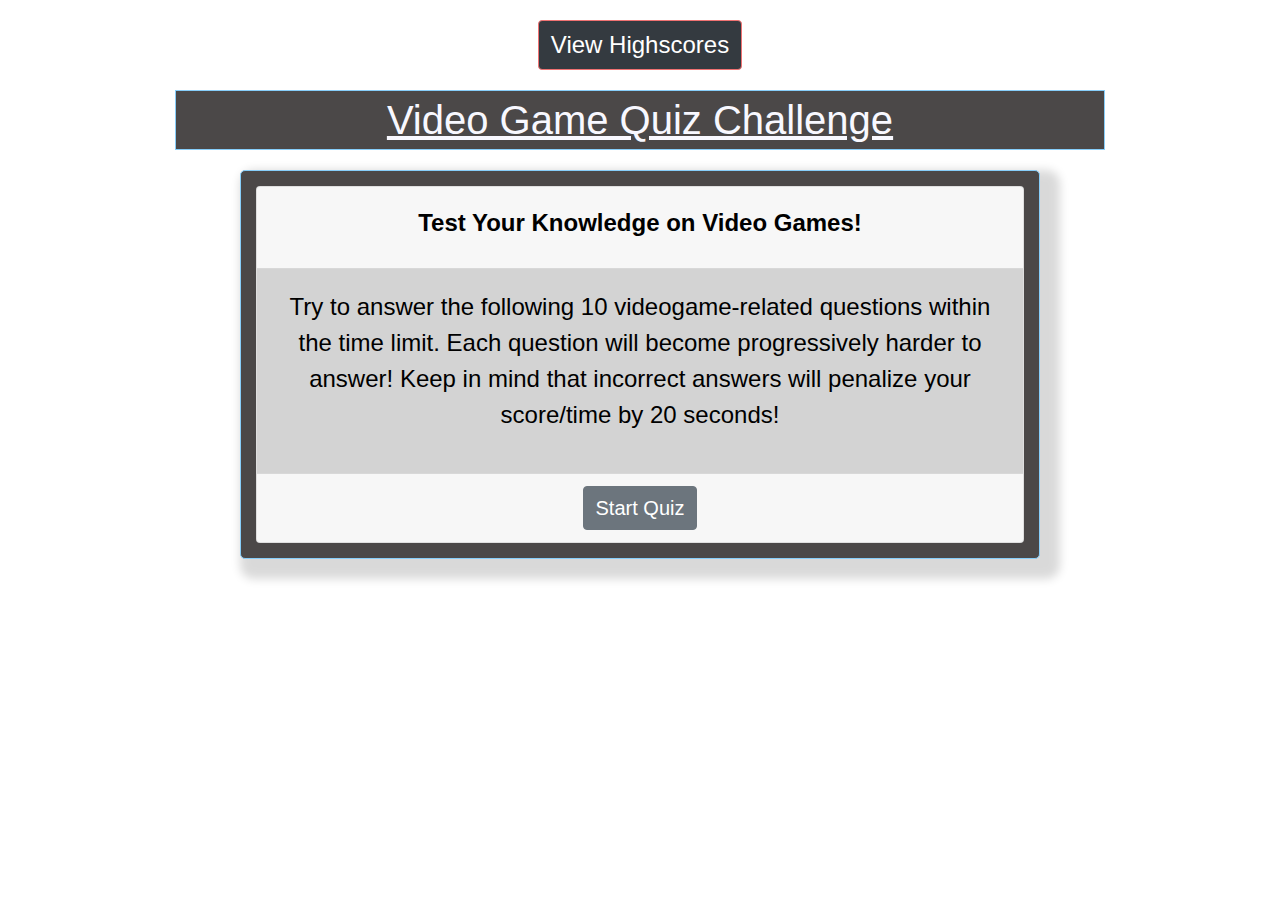
<file: index.html>
<!doctype html>
<html lang="en">
  <head>
    <!-- Required meta tags -->
    <meta charset="utf-8">
    <meta name="viewport" content="width=device-width, initial-scale=1, shrink-to-fit=no">

    <link rel="stylesheet" href="./assets/css/style.css">
    <link rel="stylesheet" href="https://stackpath.bootstrapcdn.com/bootstrap/4.4.1/css/bootstrap.min.css" integrity="sha384-Vkoo8x4CGsO3+Hhxv8T/Q5PaXtkKtu6ug5TOeNV6gBiFeWPGFN9MuhOf23Q9Ifjh" crossorigin="anonymous">
    <script src="https://code.jquery.com/jquery-3.4.1.slim.min.js" integrity="sha384-J6qa4849blE2+poT4WnyKhv5vZF5SrPo0iEjwBvKU7imGFAV0wwj1yYfoRSJoZ+n" crossorigin="anonymous"></script>
    
    <title>Code Quiz</title>
  </head>
  <body>
    <div class="wrapper">
        <nav>
          <ul class="nav navbar-nav">
            <li class="nav-item text-center">
              <button class="btn btn-dark highscores_nav" id="view-highscores-button">View Highscores</button>
            </li>
          </ul>
          <div id="timer">
            Time: <span id="time">0</span>
          </div>
        </nav>

        <header>
          <h1 id="quiz-title">Video Game Quiz Challenge</h1>
        </header>

        <main>
            <div id="start-screen">
              <div class="card">
                <div class="card-header" id="start-screen-header">
                  <h2>Test Your Knowledge on Video Games!</h2>
                </div>

                <div class="card-body" id="start-screen-body"> 
                  <p>Try to answer the following 10 videogame-related questions within the time limit. Each question will become progressively harder to answer! Keep in mind that incorrect answers
                    will penalize your score/time by 20 seconds!</p>
                </div>

                <div class="card-footer" id="start-screen-footer">
                  <button class="btn btn-secondary" id="start-button">Start Quiz</button>
                </div>
              </div>
            </div>
          
            <div class="hide" id="question-screen">
              <div class="card" id="question-card">
              </div>
            </div>

            <div class="hide" id="end-screen">
              <div class="card" id="end-screen-card">
              </div>
            </div>

            <div id="highscores-screen">
              <div class="card">
                  <div class="card-header" id="highscores-screen-header">
                      <h2>Leaderboard</h2>
                  </div>
      
                  <div class="card-body" id="highscores-screen-body"> 
                  </div>

                  <div class="card-footer" id="highscores-screen-footer">
                    <button class="btn btn-secondary" id="go-back-button">Go Back</button>
                    <button class="btn btn-secondary" id="clear-button">Clear Highscores</button>
                  </div>
              </div>  
            </div>
        </main>
    </div>

    <script src="./assets/javascript/script.js"></script>
    <script src="./assets/javascript/script-questions.js"></script>
    <script src="https://code.jquery.com/jquery-3.4.1.slim.min.js" integrity="sha384-J6qa4849blE2+poT4WnyKhv5vZF5SrPo0iEjwBvKU7imGFAV0wwj1yYfoRSJoZ+n" crossorigin="anonymous"></script>
    <script src="https://cdn.jsdelivr.net/npm/popper.js@1.16.0/dist/umd/popper.min.js" integrity="sha384-Q6E9RHvbIyZFJoft+2mJbHaEWldlvI9IOYy5n3zV9zzTtmI3UksdQRVvoxMfooAo" crossorigin="anonymous"></script>
    <script src="https://stackpath.bootstrapcdn.com/bootstrap/4.4.1/js/bootstrap.min.js" integrity="sha384-wfSDF2E50Y2D1uUdj0O3uMBJnjuUD4Ih7YwaYd1iqfktj0Uod8GCExl3Og8ifwB6" crossorigin="anonymous"></script>
  </body>
</html>
</file>
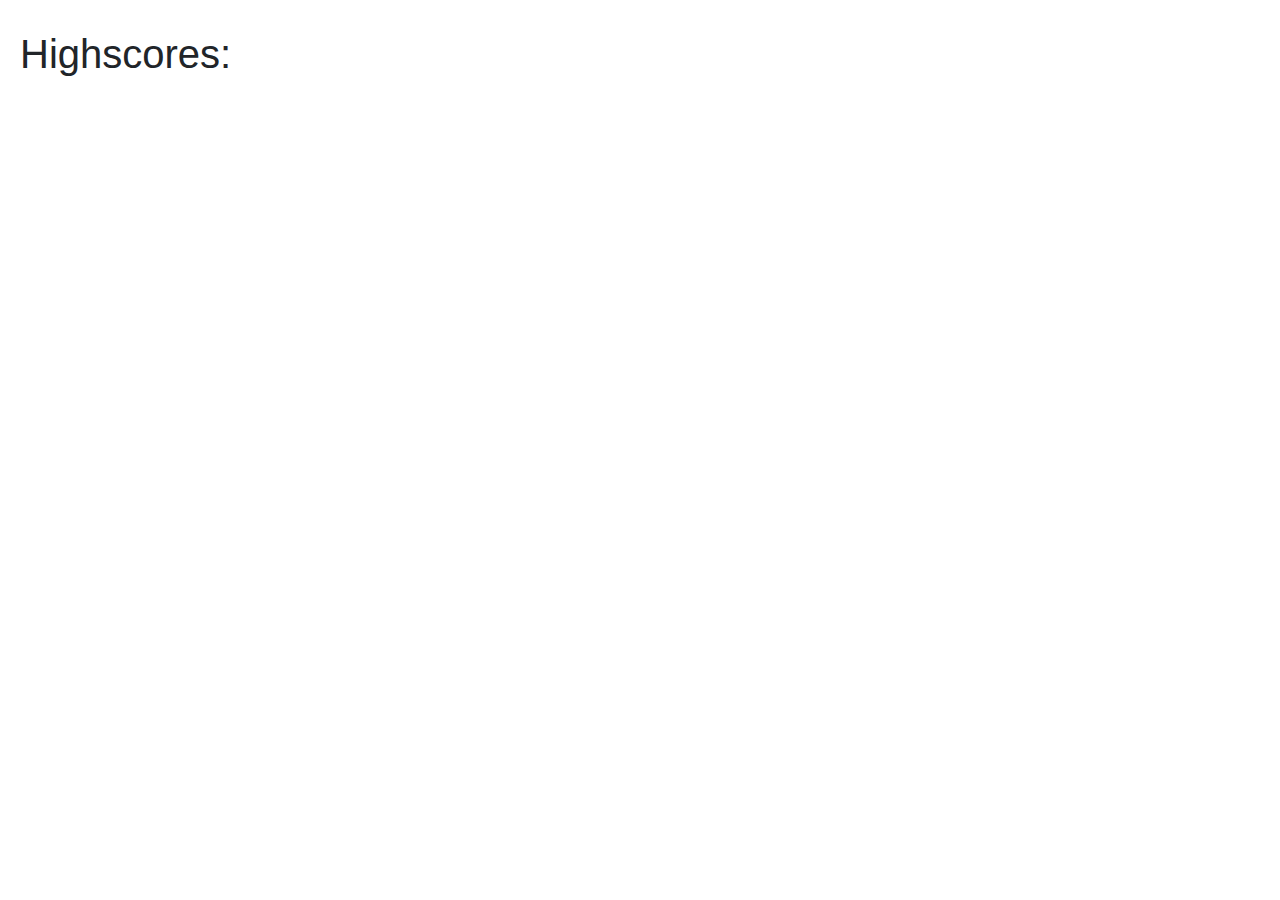
<file: index-highscores.html>
<!doctype html>
<html lang="en">
  <head>
    <!-- Required meta tags -->
    <meta charset="utf-8">
    <meta name="viewport" content="width=device-width, initial-scale=1, shrink-to-fit=no">

    <link rel="stylesheet" href="./assets/css/style.css">
    <link rel="stylesheet" href="https://stackpath.bootstrapcdn.com/bootstrap/4.4.1/css/bootstrap.min.css" integrity="sha384-Vkoo8x4CGsO3+Hhxv8T/Q5PaXtkKtu6ug5TOeNV6gBiFeWPGFN9MuhOf23Q9Ifjh" crossorigin="anonymous">

    <title>Code Quiz</title>
  </head>
  <body>
    <div class="wrapper">
        <header>
            <h1 id="highscores-title">Highscores:</h1>
        </header>

        <main>
            <div id="highscores-screen">
                <div class="card">
                    <div class="card-header" id="highscores-screen-header">
                        <h2>Highscores</h2>
                      </div>
        
                      <div class="card-body" id="highscores-screen-body"> 
                        
                      </div>

                      <div class="card-footer" id="highscores-screen-footer">
                        <button id="go-back-button">Go Back</button>
                        <button id="clear-button">Clear Highscores</button>
                </div>
            </div>
        </main>
    </div>
    
    

    <script src="./assets/javascript/script.js"></script>
    <script src="https://code.jquery.com/jquery-3.4.1.slim.min.js" integrity="sha384-J6qa4849blE2+poT4WnyKhv5vZF5SrPo0iEjwBvKU7imGFAV0wwj1yYfoRSJoZ+n" crossorigin="anonymous"></script>
    <script src="https://cdn.jsdelivr.net/npm/popper.js@1.16.0/dist/umd/popper.min.js" integrity="sha384-Q6E9RHvbIyZFJoft+2mJbHaEWldlvI9IOYy5n3zV9zzTtmI3UksdQRVvoxMfooAo" crossorigin="anonymous"></script>
    <script src="https://stackpath.bootstrapcdn.com/bootstrap/4.4.1/js/bootstrap.min.js" integrity="sha384-wfSDF2E50Y2D1uUdj0O3uMBJnjuUD4Ih7YwaYd1iqfktj0Uod8GCExl3Og8ifwB6" crossorigin="anonymous"></script>
  </body>
</html>
</file>
<file: assets/css/style.css>
* {
    box-sizing: border-box;
}

html,
body,
.wrapper {
  height: 100%;
  margin: 0;
  padding: 0;
  overflow: auto;
}

body {
    font-family: sans-serif;
    background-color: lightgray;
    /* background-image: ; */
}

.wrapper {
    padding: 30px 20px 0px;
    background-position: center center;
    background-repeat: no-repeat;
    background-attachment: fixed;
    background-size: cover;
    transition: 1s linear;
}

nav #view-highscores-button {
   margin-top: -10px;
   margin-bottom: 20px;
   text-align: center;
   font-size: 24px;
   border: 1px solid rgb(240, 114, 114);
}

#timer {
    display: none;
    width: 58%;
    margin: 0 auto;
    margin-top: 5px;
    margin-bottom: 50px;
    text-align: center;
    font-weight: bold;
    font-size: 36px;
    color: ghostwhite;
    background: rgb(75, 72, 72);
    border: 1px solid lightskyblue;
}


#quiz-title {
    width: 75%;
    margin: 0 auto;
    margin-bottom: 50px;
    padding: 5px;
    text-align: center;
    text-decoration: underline;
    color: ghostwhite;
    background: rgb(75, 72, 72);
    border: 1px solid lightskyblue;
}
  
#start-screen,
#question-screen,
#end-screen,
#highscores-screen {
    max-width: 800px;
    margin: 0 auto;
    margin-top: -30px;
    padding: 15px 15px;
    font-size: 18px;
    border-radius: 5px;
    border-width: 1px;
    box-shadow: rgba(0, 0, 0, 0.15) 10px 10px 10px 10px;
    background: rgb(75, 72, 72);
    border: 1px solid lightskyblue;
}

.card-header h2 {
    padding: 10px;
    text-align: center;
    font-weight: bold;
    font-size: 24px;
    color: black;
}

.card-body {
    min-height: 100px;
    background: lightgray;
}
  
.card-body p {
    margin-bottom: 20px;
    text-align: center;
    font-size: 24px;
    color: black;
}

.card-footer {
    text-align: center;
}

#start-button {
    font-size: 20px;
}

#question-screen {
    display: none;
}

.button-choices {
    margin-bottom: 20px;
}

#end-screen {
    display: none;
}

#final-score {
    text-align: center;
    text-decoration: underline;
    margin-bottom: 20px;
}

#highscores-screen {
    display: none;
    margin-top: 50px;
}

#go-back-button,
#clear-button {
    font-size: 20px;
}

.player-score {
    float: right;
}

@keyframes cf3FadeInOut {
    0% {
    opacity:1;
  }
  45% {
  opacity:1;
  }
  55% {
  opacity:0;
  }
  100% {
  opacity:0;
  }
  }
  
  #cf3 img.top {
  animation-name: cf3FadeInOut;
  animation-timing-function: ease-in-out;
  animation-iteration-count: infinite;
  animation-duration: 10s;
  animation-direction: alternate;
  }
</file>
